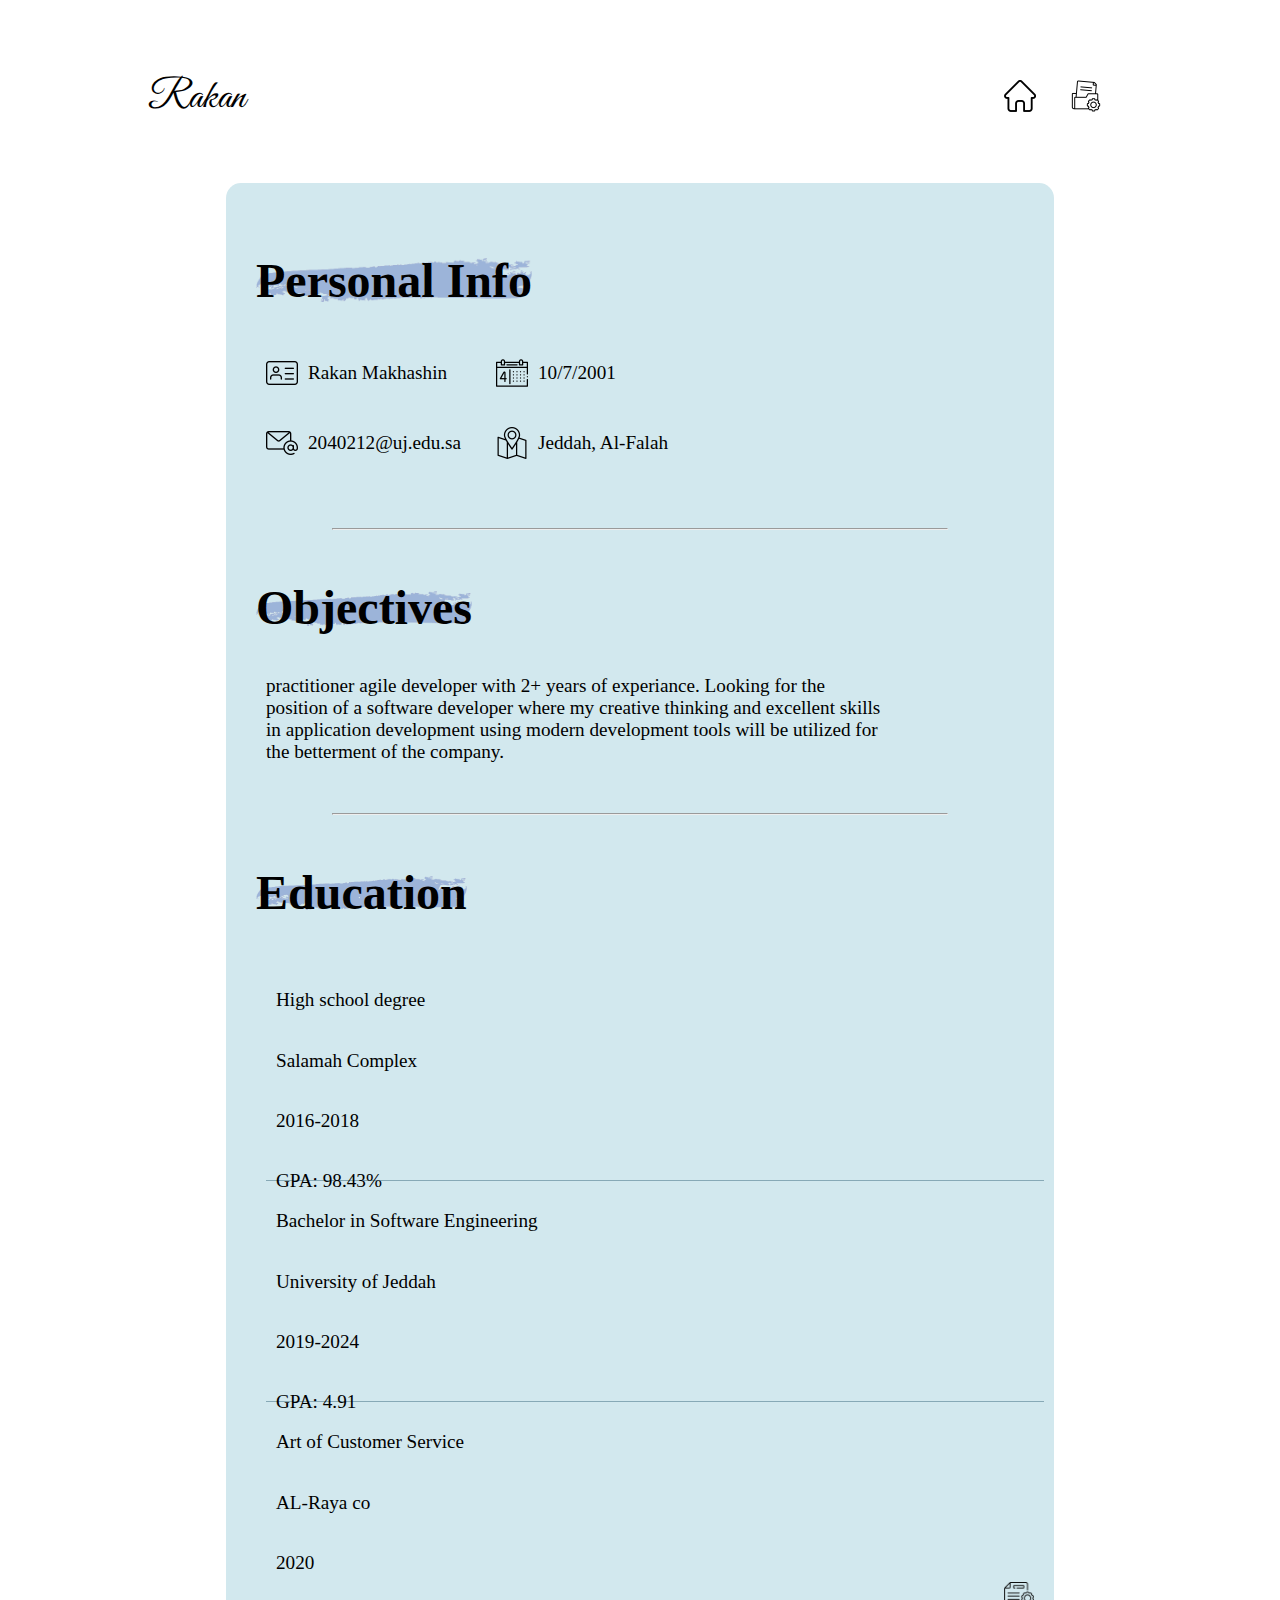
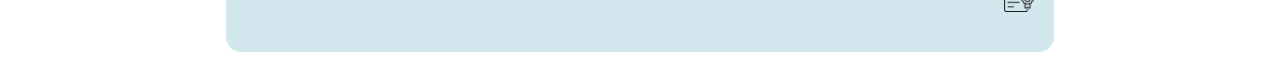
<file: index.html>
<!-- rakan makhashin 2040212 -->
<!DOCTYPE html>
<html lang="en">
<head>
    <meta charset="UTF-8">
    <meta http-equiv="X-UA-Compatible" content="IE=edge">
    <meta name="viewport" content="width=device-width, initial-scale=1.0">
    
    <link rel="stylesheet" href="https://cdnjs.cloudflare.com/ajax/libs/bootstrap/5.2.0/css/bootstrap.min.css" integrity="sha512-XWTTruHZEYJsxV3W/lSXG1n3Q39YIWOstqvmFsdNEEQfHoZ6vm6E9GK2OrF6DSJSpIbRbi+Nn0WDPID9O7xB2Q==" crossorigin="anonymous" referrerpolicy="no-referrer">

    <link rel="stylesheet" href="css/style.css">
    <link href="https://fonts.googleapis.com/css2?family=Inter:wght@300;400;700&display=swap" rel="stylesheet">
    <link rel="icon" type="image/x-icon" href="media/cv.png">
    <meta name="keywords" content="portfolio, Rakan's portfolio, Resume, CV,">
    <meta name="description" content="This is a resume website for Rakan Makhashin">
    
    <title>Resume</title>
</head>
<body>

    <div class="wrapper">
    <header>
        <p id="name">Rakan</p>

        <nav>
            <a href="index.html"><img src="media/home_icon.png" alt="home page icon"></a>
            <a href="project.html"><img src="media/project_icon.png" alt="Project page icon"></a>
        </nav>

    </header>

    
    <section class="box">
      <section id="personal_info">
          <article>
              <h2>Personal Info</h2>
              <article class="info_flex">
                <p><img class="personal_info_img" src="media/name.png" alt="id card icon"> Rakan Makhashin</p>
                <p><img class="personal_info_img" src="media/Birthday.png" alt="calender icon"> 10/7/2001</p>
              </article>
                <article class="info_flex">
                <p><img class="personal_info_img" src="media/email.png" alt="mail icon"><a class="mailto" href="mailto:2040212@uj.edu.sa"> 2040212@uj.edu.sa</a></p>
                <p><img class="personal_info_img" src="media/address.png" alt=" location icon"> Jeddah, Al-Falah</p>
              </article>
          </article>

          <article id="self_image">
              <img src="media/myimage.png" alt="image of rakan mkhashin">
          </article>
      </section>

      <hr class="hr"/>


      <section id="objectives">
          <article>
              <h2>Objectives</h2> 
              <p>practitioner agile developer with 2+ years of experiance. Looking for the position of a software developer where my creative thinking and excellent skills in application development using modern development tools will be utilized for the betterment of the company.</p>
          </article>
      </section>

      <hr class="hr">

      <section id="education">
          
          <h2>Education</h2>
          <div class="education_flex">
          <article class="education_box">
              <p>High school degree</p>
              <p>Salamah Complex</p>
              <p>2016-2018</p>
              <p>GPA: 98.43%</p>
          </article>
          
          <article class="education_box">
              <p>Bachelor in Software Engineering</p>
              <p>University of Jeddah</p>
              <p>2019-2024</p>
              <p>GPA: 4.91</p>
          </article>

          <article class="education_box">
              <p>Art of Customer Service</p>
              <p>AL-Raya co</p>
              <p>2020</p>
              <img class="preview_raya" src="media/certificate.png" alt="certificate icon">
              <img id="raya" src="media/raya.png" alt="certificate of raya">
          </article>
        </div>

      </section>
    </section>
  </div>

  <script src="https://cdnjs.cloudflare.com/ajax/libs/bootstrap/5.2.0/js/bootstrap.bundle.min.js"></script>
</body>
</html>
</file>
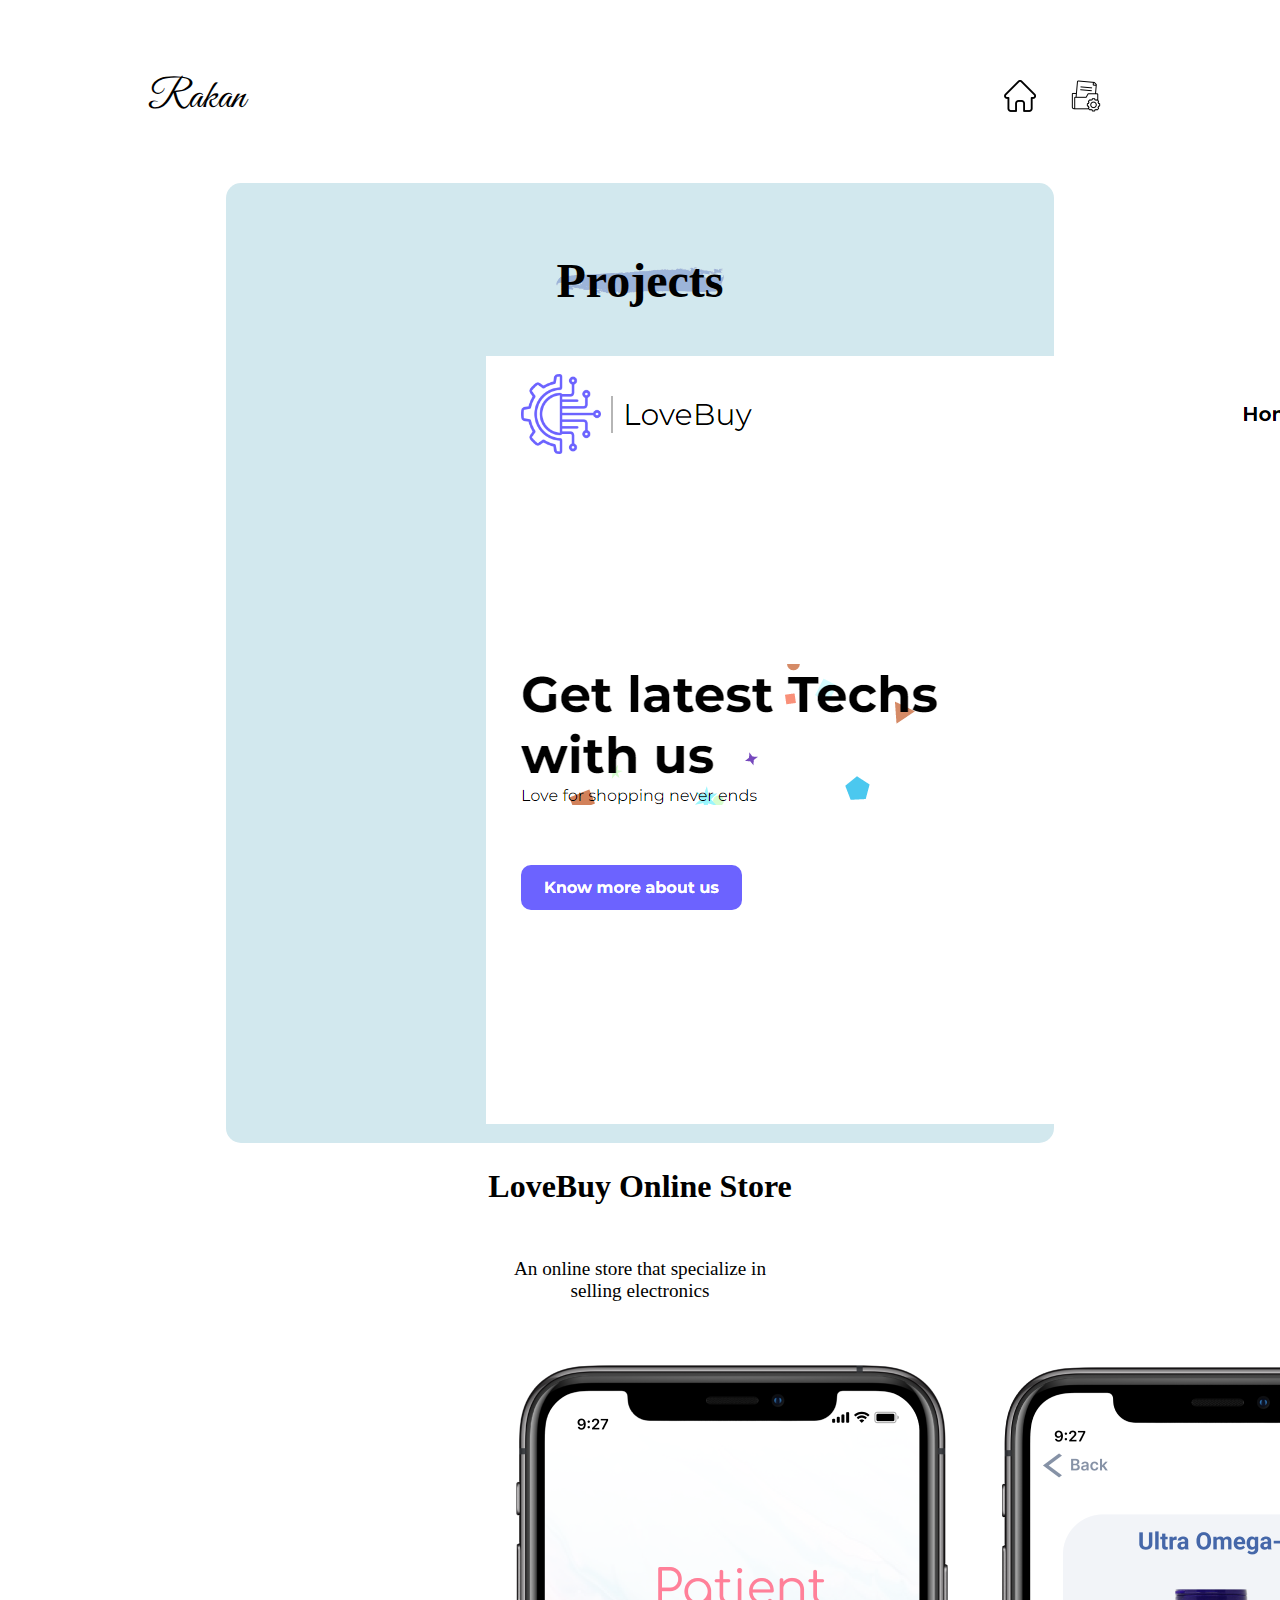
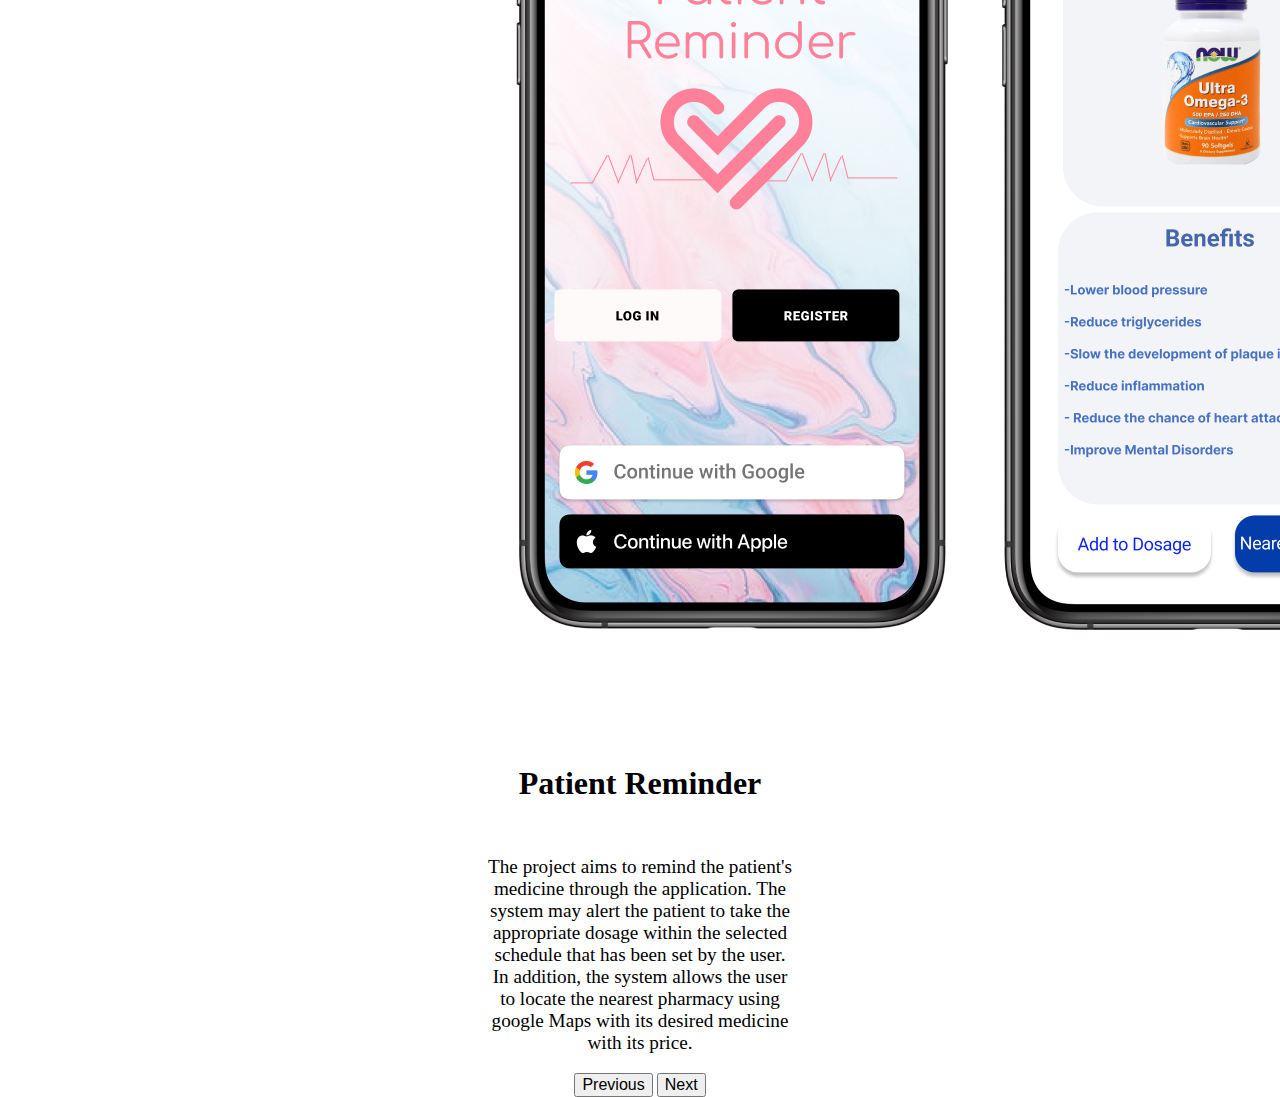
<file: project.html>
<!-- rakan makhashin 2040212 -->
<!DOCTYPE html>
<html lang="en">
<head>
    <meta charset="UTF-8">
    <meta http-equiv="X-UA-Compatible" content="IE=edge">
    <meta name="viewport" content="width=device-width, initial-scale=1.0">
    <link rel="stylesheet" href="https://cdnjs.cloudflare.com/ajax/libs/bootstrap/5.2.0/css/bootstrap.min.css" integrity="sha512-XWTTruHZEYJsxV3W/lSXG1n3Q39YIWOstqvmFsdNEEQfHoZ6vm6E9GK2OrF6DSJSpIbRbi+Nn0WDPID9O7xB2Q==" crossorigin="anonymous" referrerpolicy="no-referrer" >
    <link rel="stylesheet" href="css/style.css">
    <link href="https://fonts.googleapis.com/css2?family=Inter:wght@300;400;700&display=swap" rel="stylesheet">
    <link rel="icon" type="image/x-icon" href="media/cv.png">
    <title>Projects</title>
</head>
<body>

  <div class="wrapper">
    <header>
      <p id="name">Rakan</p>

      <nav>
          <a href="index.html"><img src="media/home_icon.png" alt="home page icon" ></a>
          <a href="project.html"><img src="media/project_icon.png" alt="Project page icon"></a>
      </nav>

  </header>


    <div class="box">

    <section id="projects">
      <h2 id="headline">Projects</h2>
        <article>
            

            <div id="carouselExampleCaptions" class="carousel slide" data-bs-ride="false">
                <div class="carousel-indicators">
                  <button style="visibility: hidden;" type="button" data-bs-target="#carouselExampleCaptions" data-bs-slide-to="0" class="active" aria-current="true" aria-label="Slide 1"></button>
                  <button style="visibility: hidden;" type="button" data-bs-target="#carouselExampleCaptions" data-bs-slide-to="1" aria-label="Slide 2"></button>
                </div>
                <div class="carousel-inner">

                  
                  <div class="carousel-item active">
                    <img src="media/loveBuy.png" class="d-block w-100" alt="loveBuy project images">
                    <div class="carousel-caption d-none d-md-block">
                      
                    </div>
                    <h5 class="caption">LoveBuy Online Store</h5>
                    <p>An online store that specialize in selling electronics</p>
                  </div>


                  <div class="carousel-item">
                    <img src="media/Patientreminder.png" class="d-block w-100" alt="patient reminder project images">
                    <div class="carousel-caption d-none d-md-block">
                      
                    </div>
                    <h5 class="caption">Patient Reminder</h5>
                    <p> The project aims to remind the patient's medicine through the application. The 
                      system may alert the patient to take the appropriate dosage within the selected 
                      schedule that has been set by the user. In addition, the system allows the user to 
                      locate the nearest pharmacy using google Maps with its desired medicine with its
                      price.</p>
                  </div>


                <button class="carousel-control-prev" type="button" data-bs-target="#carouselExampleCaptions" data-bs-slide="prev">
                  <span class="carousel-control-prev-icon" aria-hidden="true"></span>
                  <span class="visually-hidden">Previous</span>
                </button>
                <button class="carousel-control-next" type="button" data-bs-target="#carouselExampleCaptions" data-bs-slide="next">
                  <span class="carousel-control-next-icon" aria-hidden="true"></span>
                  <span class="visually-hidden">Next</span>
                </button>
              </div>
            </div>
        </article>
        


    </section>

  </div>
</div>
    <script src="https://cdnjs.cloudflare.com/ajax/libs/bootstrap/5.2.0/js/bootstrap.bundle.min.js"></script>
</body>
</html>
</file>
<file: css/style.css>
@font-face {
    font-family: script;
    src: url(../fonts/GreatVibes-Regular.ttf);
    font-weight: bold;
  } 

  body{
    margin: 0;
    padding: 0;
    width: 100% !important;
    height: fit-content;
  }

  h2{
    font-size: 3em;
  }

  p,span,strong{
    font-size: 1.2em;
  }

.wrapper{
  margin: 1% 10%;
  position: relative;
  
}

header a{
  text-decoration: none;
  color: black;
}


header{
  display: flex;
  justify-content: space-between;
  align-items: center;
  padding: 20px;
}

header p{
  font-family: script;
  font-size: 40px;
}

header img{
  width: 32px;
}

nav{
  margin-right: 30px;
}

nav a{
  margin-left: 30px;
  display: inline-block;
}

.box{
  margin: 0 auto;
  width: 75%;
  height: fit-content;
  padding: 30px;
  background-color: #D2E8EE;
  border-radius: 15px; 
}

#self_image img{
  width: 200px;
  border-bottom: 1px solid black;
  margin-right: 6vw;
}

#personal_info{
  display: flex;
  justify-content: space-between;
}

#personal_info h2{
  margin-bottom: 30px;
  
}

#personal_info p{
  display: flex;
  align-items: center;
  gap: 10px;
  margin-left: 10px;
}

.info_flex{
display: flex;
gap: 20px;
}

.info_flex p{
  width: 200px;
}


.personal_info_img{
  width: 32px;
}
.mailto{
  text-decoration: none;
  color: black;
  display: block;
}

#objectives{
  text-align: left;
}

h2{
  width: fit-content;
  background-image: url(../media/h2Background.png);
  background-repeat: no-repeat;
  background-size: 100%;
  background-position: center;
}

#objectives p{
  width: 80%;
  margin-left: 10px;
  margin-top: 10px;
}

.hr{
  width: 80%;
  margin: 0 auto;
  margin-top: 50px;
  margin-bottom: 50px;
}

.education_flex{
  margin-left: 10px;
  margin-top: 10px;
  display: flex;
  justify-content: space-between;
}

.education_box{
  width: 30%;
  height: 200px;
  display: flex;
  flex-direction: column;
  align-items: left;
  padding: 10px;
  position: relative;
  border-right: 1px solid #87A9B6;
}

.education_box:nth-of-type(3){
  border: none;
}

#projects{

  display: flex;
  align-items: center;
  flex-direction: column;
  height: 900px;
}

#headline{
  margin-bottom: 30px;
}

.caption{
  color: black;
  font-size: 2em;
  margin-top: 40px;
}


#projects article{
  text-align: center;
  width: 40%;
}


@keyframes preview_animation{

  0%,20%,50%,80%,100% {bottom: 10px;}
  40% {bottom: 20px;}
  60% {bottom: 15px;}

}

.preview_raya{
  width: 30px;
  height: 30px;
  bottom: 10px;
  right: 10px;
  position: absolute;
  animation: preview_animation 1.5s;
  animation-iteration-count: infinite;
}

.preview_raya:hover + #raya{
  display: block;
}
.preview_raya:hover{
  animation: none;
}

#raya{
  width: 400px;
  display: none;
  position: absolute;
  border-radius: 10px;
  top: -80%;
    left: 0%;
    transform: translateX(-50%);
}

@media screen and (max-width:1450px) {
  #self_image{
    display: none;
  }

  .education_flex{
    margin-left: 10px;
    margin-top: 10px;
    display: block;
  }
  
  .education_box{
    width: 100%;
    height: 200px;
    display: flex;
    flex-direction: column;
    align-items: left;
    padding: 10px;
    position: relative;
    border-right:none;
    border-bottom: 1px solid #87A9B6;
  }

  #raya{
    width: 40vw;
    display: none;
    position: absolute;
    border-radius: 10px;
    top: -120%;
    left: 50%;
    transform: translateX(-50%);
    
  }
  
}
@media screen and (max-width:900px) {
  #raya{
    top: -70%;
    left: 50%;
    transform: translateX(-50%);
    
  }
}


@media screen and (max-width:770px) {

  h2{
    font-size: 2em;
  }
  p{
    font-size: 1em;
  }
  .wrapper{
    margin: 0;
  }

  .info_flex{
    display: block;
  }

  .box{
    width: 90%;
  }

  #raya{
    width: 80%;
    display: none;
    position: absolute;
    border-radius: 10px;
    top: -100%;
    left: 50%;
    transform: translateX(-50%);
    
  }



  
  
}
</file>
